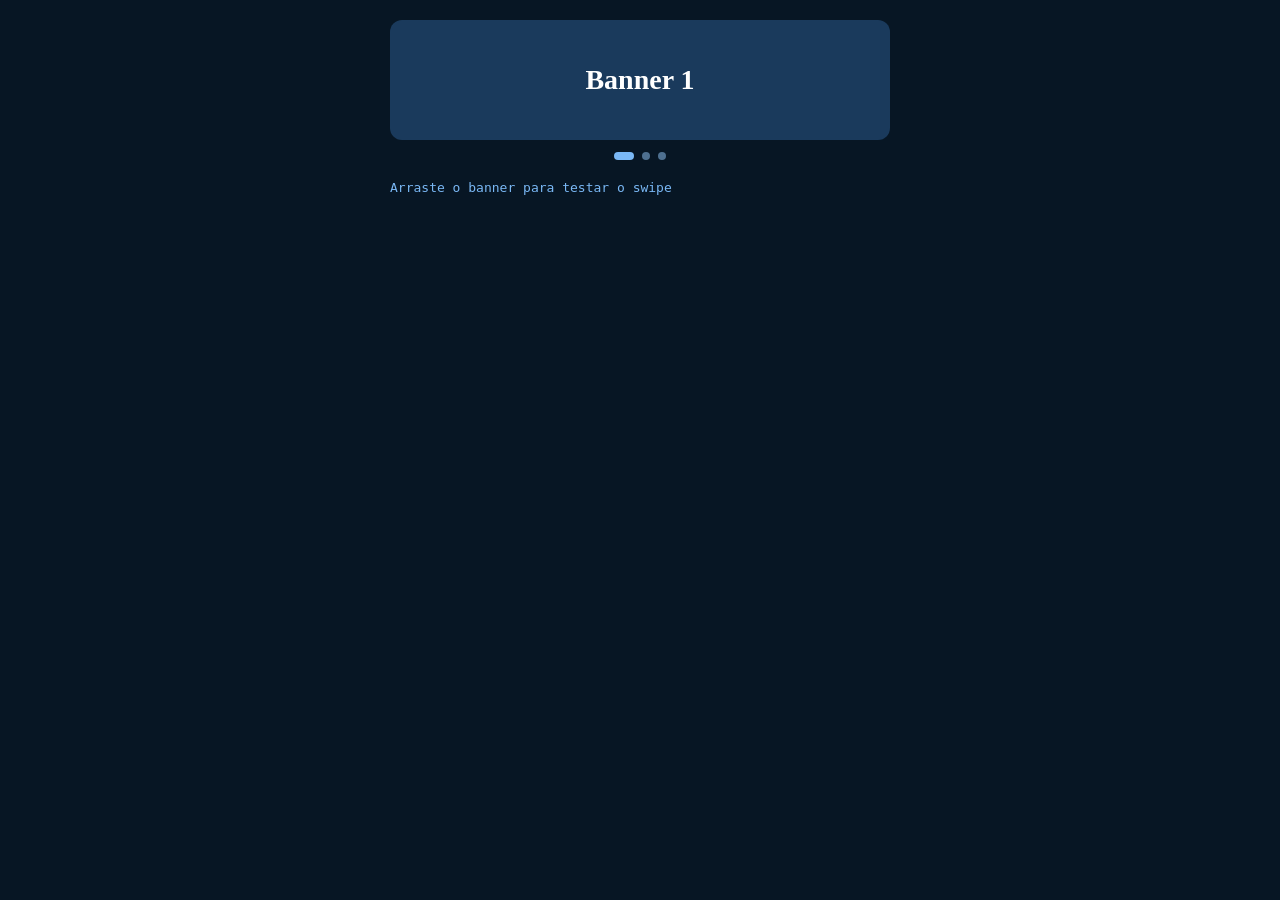
<file: teste-swipe.html>
<!DOCTYPE html>
<html>
<head>
<meta charset="UTF-8">
<meta name="viewport" content="width=device-width, initial-scale=1.0">
<title>Teste Swipe</title>
<style>
body { margin: 0; background: #071624; display: flex; flex-direction: column; align-items: center; padding: 20px; }
.carousel { width: 90vw; max-width: 500px; overflow: hidden; border-radius: 12px; position: relative; }
.track { display: flex; transition: transform 0.4s ease; }
.slide { flex: 0 0 100%; height: 120px; display: flex; align-items: center; justify-content: center; font-size: 28px; font-weight: bold; color: white; }
.dots { display: flex; gap: 8px; margin-top: 12px; justify-content: center; }
.dot { width: 8px; height: 8px; border-radius: 50%; background: #4E7090; cursor: pointer; }
.dot.active { background: #7ab8f5; width: 20px; border-radius: 4px; }
#log { color: #7ab8f5; font-family: monospace; font-size: 13px; margin-top: 20px; width: 90vw; max-width: 500px; }
</style>
</head>
<body>

<div class="carousel" id="carousel">
  <div class="track" id="track">
    <div class="slide" style="background:#1a3a5c">Banner 1</div>
    <div class="slide" style="background:#1a5c3a">Banner 2</div>
    <div class="slide" style="background:#5c1a1a">Banner 3</div>
  </div>
</div>
<div class="dots" id="dots">
  <div class="dot active" onclick="go(0)"></div>
  <div class="dot" onclick="go(1)"></div>
  <div class="dot" onclick="go(2)"></div>
</div>
<div id="log">Arraste o banner para testar o swipe</div>

<script>
let current = 0;
const total = 3;
const track = document.getElementById('track');
const dots  = document.querySelectorAll('.dot');
const log   = document.getElementById('log');

function go(n) {
  current = (n + total) % total;
  track.style.transform = `translateX(-${current * 100}%)`;
  dots.forEach((d, i) => d.classList.toggle('active', i === current));
  log.textContent = `Banner ${current + 1} de ${total}`;
}

// Swipe
let x0 = 0, y0 = 0;

document.getElementById('carousel').addEventListener('touchstart', e => {
  x0 = e.touches[0].clientX;
  y0 = e.touches[0].clientY;
  log.textContent = `touchstart x=${Math.round(x0)}`;
}, { passive: true });

document.getElementById('carousel').addEventListener('touchend', e => {
  const dx = e.changedTouches[0].clientX - x0;
  const dy = e.changedTouches[0].clientY - y0;
  log.textContent = `touchend dx=${Math.round(dx)} dy=${Math.round(dy)}`;
  if (Math.abs(dx) < 30 || Math.abs(dx) < Math.abs(dy)) return;
  if (dx < 0) go(current + 1);
  else        go(current - 1);
}, { passive: true });
</script>
</body>
</html>
</file>
